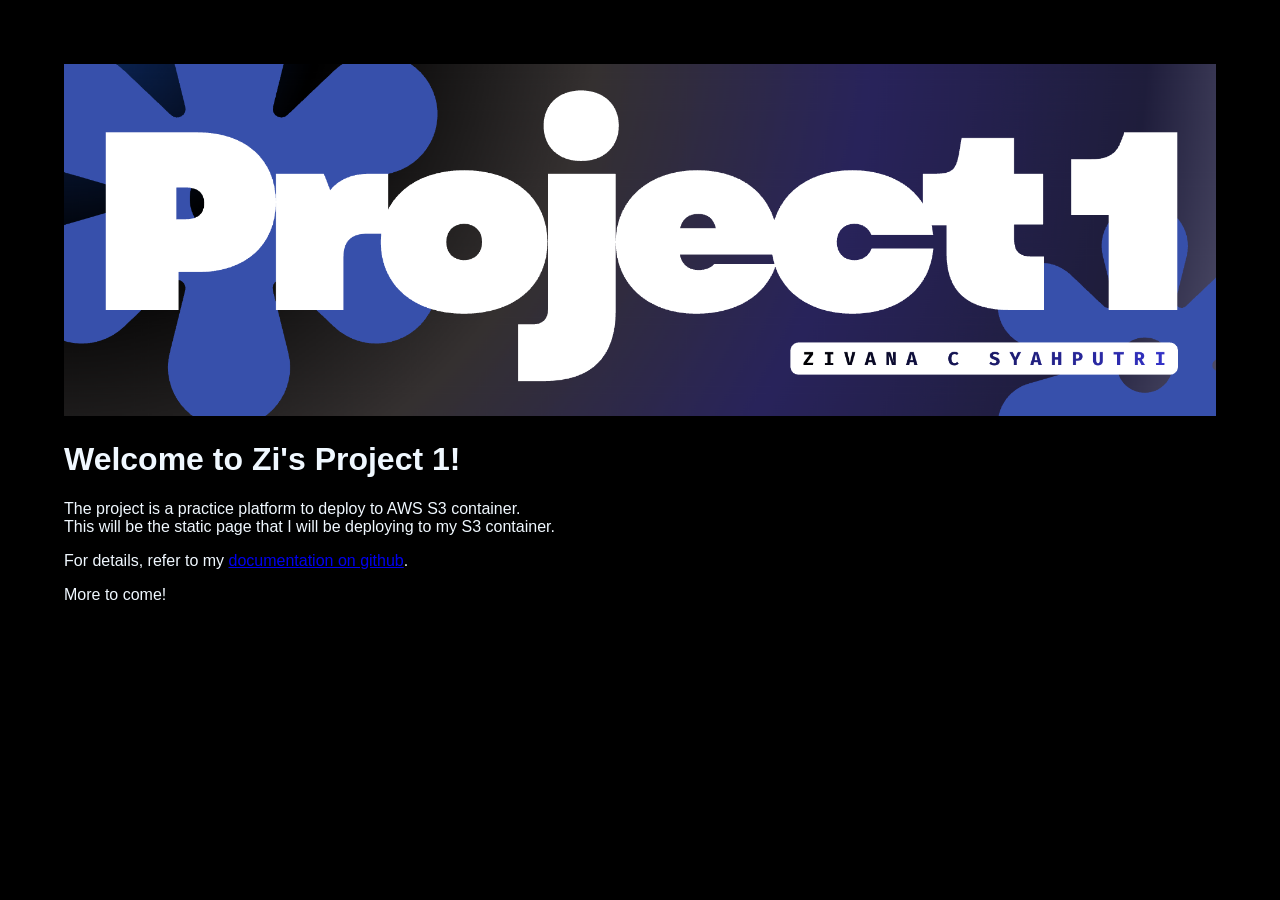
<file: Project01-StaticWebpage/index.html>
<!DOCTYPE html>
<html lang="en">
<head>
    <meta charset="UTF-8">
    <meta name="viewport" content="width=device-width, initial-scale=1.0">
    <title>Document</title>
</head>
<body style="background-color: rgb(0, 0, 0); color: aliceblue; margin: 5%; font-family:'Lucida Sans', 'Lucida Sans Regular', 'Lucida Grande', 'Lucida Sans Unicode', Geneva, Verdana, sans-serif;">
    <img src="brand_project1.png" alt="brand" style="width: 100%;">
    <h1>Welcome to Zi's Project 1!</h1>
    <p>The project is a practice platform to deploy to AWS S3 container. <br/> This will be the static page that I will be deploying to my S3 container.</p>
    <p>For details, refer to my <a href="https://github.com/Ziiics/CloudPath/tree/main/Projects/Project1">documentation on github</a>.</p>
    <p>More to come!</p>
</body>
</html>
</file>
